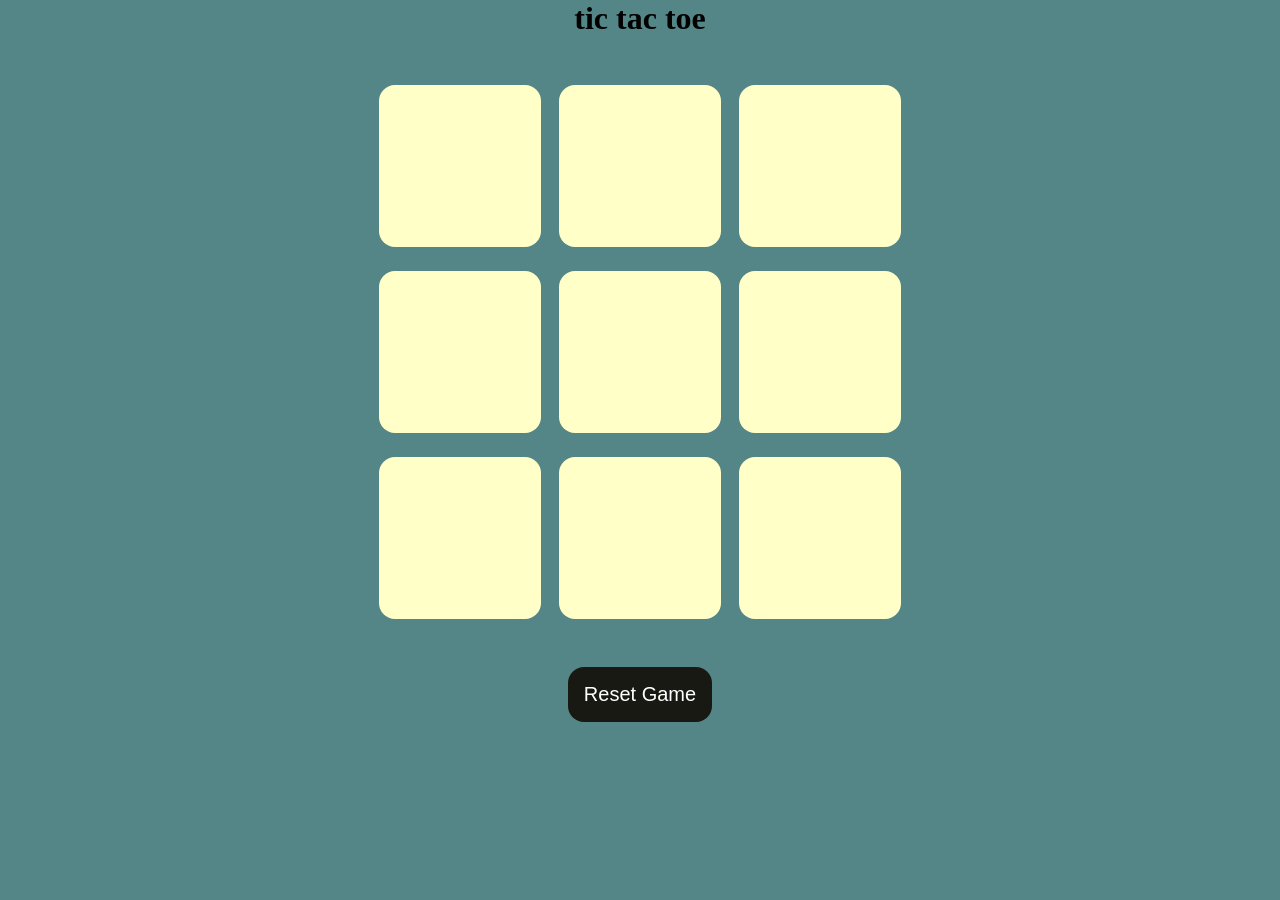
<file: index.html>
<!DOCTYPE html>
<html lang="en">
<head>
    <meta charset="UTF-8">
    <meta name="viewport" content="width=device-width, initial-scale=1.0">
    <title>tic tac  toe</title>
    <link rel="stylesheet" href="fas.css" />
    
</head>

<body>
    <div class="msg-container hide">
        <p id="msg">winner</p>
        <button id="new-btn">new game</button>
    </div>
    <main>
 <h1>tic tac toe</h1>
 <div class="container">
 <div class="game">
<button class="box"></button>
<button class="box"></button>
<button class="box"></button>
<button class="box"></button>
<button class="box"></button>
<button class="box"></button>
<button class="box"></button>
<button class="box"></button>
<button class="box"></button>
 </div>
 </div>
 <button id="reset"> Reset Game</button>
 </main>
    <script src="first.js"></script>
</body>
</html>
</file>
<file: fas.css>
*{
    margin: 0;
    padding: 0;
}
body{
    background-color: #548687;
    text-align: center;
}
.container{
    height: 70vh;
     display: flex;
    flex-wrap: wrap;
    justify-content: center;
    align-items: center;
}
.game{
    height: 60vmin;
    width: 60vmin;
    display: flex;
    flex-wrap: wrap;
    justify-content: center;
    align-items: center;
    gap: 2vmin;

 
}
.box{
    height:18vmin;
    width: 18vmin;
    border-radius:1rem ;
    border: none;
    box-shadow:0 0 1rem  rgba(0,0,0,0,1);
    font-size: 8vmin;
    color:#b0413e;
    background-color:#ffffc7 ;
}
#reset{
   padding: 1rem;
    font-size: 1.25rem;
    background-color: #191913;
    color:#fff;
    border-radius:1rem ;
    border: none;

}
#new-btn{
    padding: 1rem;
    font-size: 1.25rem;
    background-color: #191913;
    color:#fff;
    border-radius:1rem ;
    border: none; 
}
#msg{
   color: #ffffc7; 
   font-size: 8vmin ;
}
#msg-container{
    height: 80vmin;
    display:flex;

}

.hide{
    display: none;
}
</file>
<file: javascript/fas.css>
*{
    margin: 0;
    padding: 0;
}
body{
    background-color: #548687;
    text-align: center;
}
.container{
    height: 70vh;
     display: flex;
    flex-wrap: wrap;
    justify-content: center;
    align-items: center;
}
.game{
    height: 60vmin;
    width: 60vmin;
    display: flex;
    flex-wrap: wrap;
    justify-content: center;
    align-items: center;
    gap: 2vmin;

 
}
.box{
    height:18vmin;
    width: 18vmin;
    border-radius:1rem ;
    border: none;
    box-shadow:0 0 1rem  rgba(0,0,0,0,1);
    font-size: 8vmin;
    color:#b0413e;
    background-color:#ffffc7 ;
}
#reset{
   padding: 1rem;
    font-size: 1.25rem;
    background-color: #191913;
    color:#fff;
    border-radius:1rem ;
    border: none;

}
#new-btn{
    padding: 1rem;
    font-size: 1.25rem;
    background-color: #191913;
    color:#fff;
    border-radius:1rem ;
    border: none; 
}
#msg{
   color: #ffffc7; 
   font-size: 8vmin ;
}
#msg-container{
    height: 80vmin;
    display:flex;

}

.hide{
    display: none;
}
</file>
